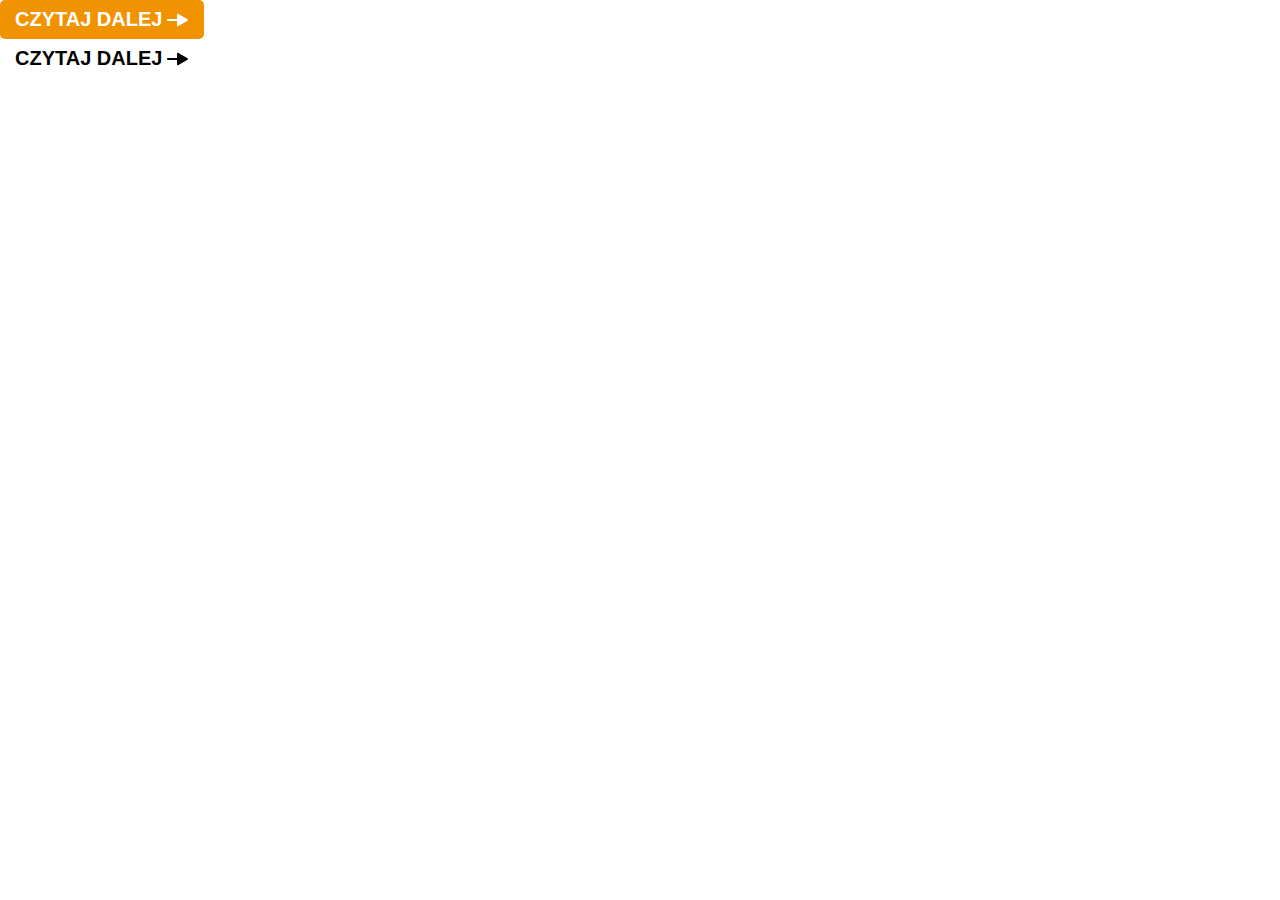
<file: styles/elements/buttons.html>
<!DOCTYPE html>
<html lang="en">
<head>
    <meta charset="UTF-8">
    <meta http-equiv="X-UA-Compatible" content="IE=edge">
    <meta name="viewport" content="width=device-width, initial-scale=1.0">
    <title>Buttons</title>

    <!-- font -->
    <link rel="stylesheet" href="../style.css">

</head>
<body>
    
    <a href="#" class="btn-primary">
        <span class="button-value">
            czytaj dalej
        </span>
        <svg width="22" height="14" viewBox="0 0 22 14" fill="none" xmlns="http://www.w3.org/2000/svg">
            <path d="M10 1.74104C10 0.969246 10.8372 0.488375 11.5039 0.877258L20.5192 6.13622C21.1807 6.5221 21.1807 7.4779 20.5192 7.86378L11.5039 13.1227C10.8372 13.5116 10 13.0308 10 12.259V1.74104Z" fill="white"/>
            <path d="M0 7C0 6.44772 0.447715 6 1 6H10V8H1C0.447715 8 0 7.55228 0 7Z" fill="white"/>
        </svg>
    </a>

    <a href="#" class="btn-primary white-bg">
        <span class="button-value">
            czytaj dalej
        </span>
        <svg width="22" height="14" viewBox="0 0 22 14" fill="none" xmlns="http://www.w3.org/2000/svg">
            <path d="M10 1.74104C10 0.969246 10.8372 0.488375 11.5039 0.877258L20.5192 6.13622C21.1807 6.5221 21.1807 7.4779 20.5192 7.86378L11.5039 13.1227C10.8372 13.5116 10 13.0308 10 12.259V1.74104Z" fill="white"/>
            <path d="M0 7C0 6.44772 0.447715 6 1 6H10V8H1C0.447715 8 0 7.55228 0 7Z" fill="white"/>
        </svg>
    </a>

</body>
</html>
</file>
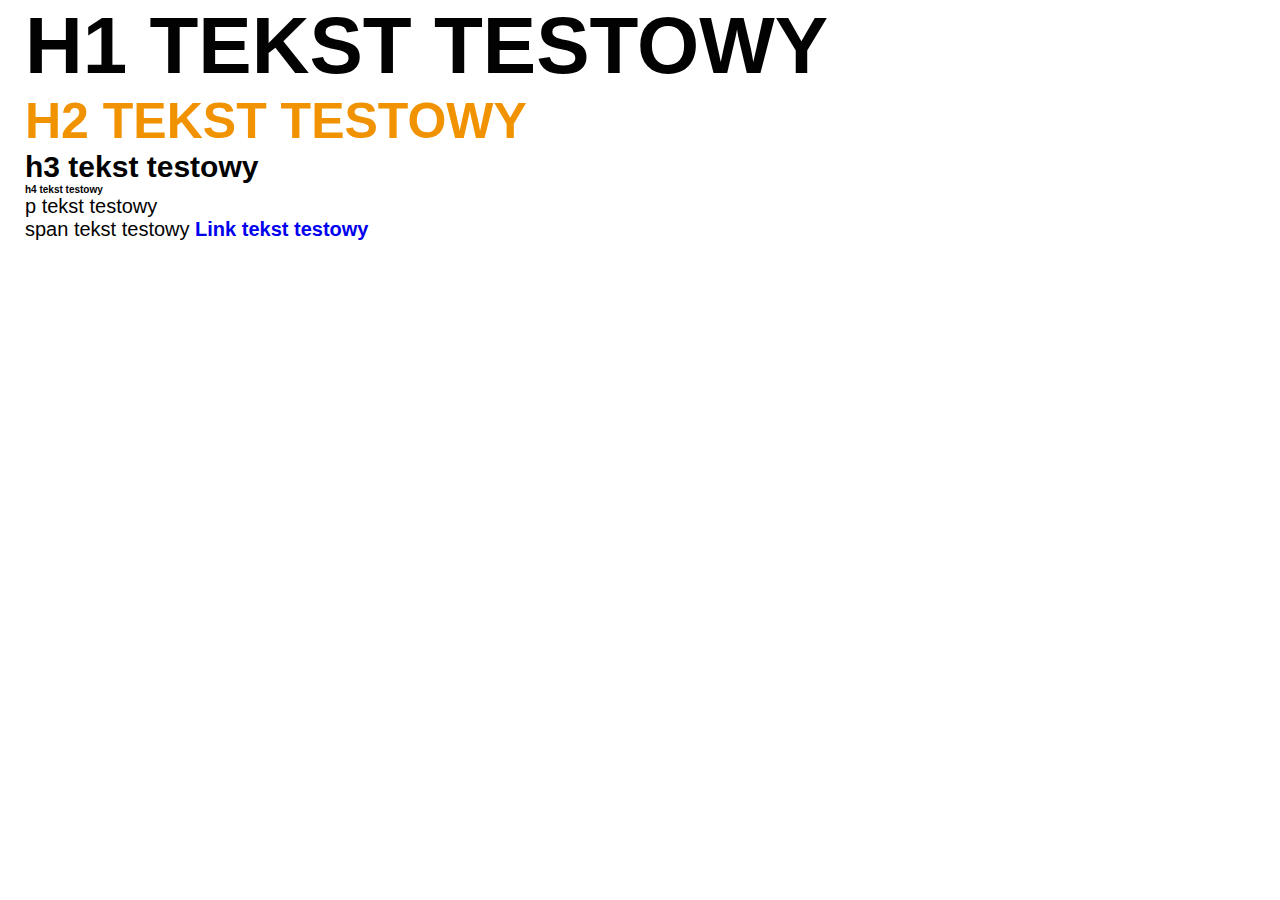
<file: styles/typography/typography.html>
<!DOCTYPE html>
<html lang="en">
<head>
    <meta charset="UTF-8">
    <meta http-equiv="X-UA-Compatible" content="IE=edge">
    <meta name="viewport" content="width=device-width, initial-scale=1.0">
    <title>Typography</title>

    <!-- font -->
    <link href="https://fonts.googleapis.com/css2?family=Anton&family=Spartan:wght@400;600&display=swap" rel="stylesheet">

    <link rel="stylesheet" href="../style.css">
</head>
<body>
    <div class="container">
        <h1>
            h1 tekst testowy
        </h1>
        <h2>
           h2 tekst testowy
        </h2>
        <h3>
            h3 tekst testowy
        </h3>
        <h4>
            h4 tekst testowy
        </h4>
        <p>
            p tekst testowy
        </p>
        <span>
            span tekst testowy
        </span>
        <a href="#">
            Link tekst testowy
        </a>
    </div>
</body>
</html>
</file>
<file: styles/style.css>
.container {
  max-width: 1440px;
  margin: 0 auto;
  padding: 0 25px;
  position: relative;
}

@media (max-width: 700px) {
  .container {
    padding: 0 15px;
  }
}

html {
  font-size: 10px;
}

body {
  font-family: "Montserrat", sans-serif;
}

h1 {
  font-size: 8rem;
  font-weight: 700;
  text-transform: uppercase;
}

@media (max-width: 700px) {
  h1 {
    font-size: 4rem;
  }
}

h2 {
  font-size: 5rem;
  font-weight: 700;
  text-transform: uppercase;
  color: #F19200;
}

@media (max-width: 700px) {
  h2 {
    font-size: 3rem;
  }
}

h3 {
  font-size: 3rem;
  font-weight: 700;
}

@media (max-width: 700px) {
  h3 {
    font-size: 2rem;
  }
}

h5 {
  font-size: 8rem;
  font-weight: 700;
  text-transform: uppercase;
  line-height: 8rem;
}

@media (max-width: 700px) {
  h5 {
    font-size: 4rem;
    line-height: 4rem;
  }
}

span, p {
  font-size: 2rem;
}

@media (max-width: 700px) {
  span, p {
    font-size: 1.6rem;
  }
}

a {
  text-decoration: none;
  font-size: 2rem;
  font-weight: 700;
}

@media (max-width: 700px) {
  a {
    font-size: 1.6rem;
  }
}

button {
  font-size: 2rem;
  font-weight: 700;
  font-family: "Montserrat", sans-serif;
}

@media (max-width: 700px) {
  button {
    font-size: 1.6rem;
  }
}

body, html {
  width: 100%;
  min-height: 100vh;
  margin: 0;
  padding: 0;
  -webkit-box-sizing: border-box;
          box-sizing: border-box;
  position: relative;
  scroll-behavior: smooth;
  color: #020202;
}

*,
::after,
::before {
  margin: 0;
  padding: 0;
  -webkit-box-sizing: border-box;
          box-sizing: border-box;
}

body::-webkit-scrollbar {
  width: 15px;
  background: #5E3A03;
}

body::-webkit-scrollbar-thumb {
  background: #F19200;
}

.btn-primary {
  width: -webkit-fit-content;
  width: -moz-fit-content;
  width: fit-content;
  padding: 8px 15px;
  background-color: #F19200;
  color: #fff;
  display: -webkit-box;
  display: -ms-flexbox;
  display: flex;
  -webkit-box-align: center;
      -ms-flex-align: center;
          align-items: center;
  border-radius: 5px;
}

.btn-primary span {
  margin: 0 5px 0 0;
  text-transform: uppercase;
}

.btn-primary svg {
  -webkit-transition: .2s;
  transition: .2s;
}

.btn-primary:hover svg {
  -webkit-transform: translateX(4px);
          transform: translateX(4px);
}

.btn-primary.white-bg {
  background-color: #fff;
  color: #020202;
}

.btn-primary.white-bg svg path {
  fill: #020202;
}

.navigation {
  width: 100%;
  position: fixed;
  z-index: 10000;
  top: 0;
  -webkit-box-shadow: 0px 10px 20px 0px rgba(0, 0, 0, 0.5);
  box-shadow: 0px 10px 20px 0px rgba(0, 0, 0, 0.5);
}

.navigation .nav-bar-menu {
  background-color: #fff;
  padding: 14px 0;
}

.navigation .navigation-content {
  display: -webkit-box;
  display: -ms-flexbox;
  display: flex;
  -webkit-box-pack: justify;
      -ms-flex-pack: justify;
          justify-content: space-between;
  -webkit-box-align: center;
      -ms-flex-align: center;
          align-items: center;
  width: 100%;
}

.navigation .navigation-content__logo--logo {
  width: 390px;
}

.navigation .navigation-content__nav-buttons {
  display: -webkit-box;
  display: -ms-flexbox;
  display: flex;
  -webkit-box-align: center;
      -ms-flex-align: center;
          align-items: center;
}

.navigation .navigation-content__nav-buttons--call-button {
  background-color: #328B13;
  padding: 8px 15px;
  color: #fff;
  border-radius: 5px;
  margin-right: 4rem;
}

.navigation .navigation-content__nav-buttons--call-button i {
  font-size: 19px;
  margin-right: 10px;
}

.navigation .navigation-content__nav-buttons--menu-button {
  border: none;
  background-color: transparent;
  display: -webkit-box;
  display: -ms-flexbox;
  display: flex;
  -webkit-box-align: center;
      -ms-flex-align: center;
          align-items: center;
  cursor: pointer;
  min-width: 150px;
  -webkit-box-pack: end;
      -ms-flex-pack: end;
          justify-content: flex-end;
}

.navigation .navigation-content__nav-buttons--menu-button span {
  margin-right: 15px;
  letter-spacing: 4px;
  -webkit-transition: .2s;
  transition: .2s;
}

.navigation .navigation-content__nav-buttons--menu-button .is--hidden {
  display: none;
}

.navigation .navigation-content__nav-buttons--menu-button .decoration-opener {
  width: 49px;
  height: 49px;
  border: 1px solid #020202;
  border-radius: 50%;
  display: -webkit-box;
  display: -ms-flexbox;
  display: flex;
  -webkit-box-align: center;
      -ms-flex-align: center;
          align-items: center;
  -webkit-box-pack: center;
      -ms-flex-pack: center;
          justify-content: center;
  position: relative;
  -webkit-transition: .2s;
  transition: .2s;
}

.navigation .navigation-content__nav-buttons--menu-button .decoration-opener--line {
  width: 27px;
  height: 1px;
  background-color: #020202;
  position: absolute;
}

.navigation .navigation-content__nav-buttons--menu-button .decoration-opener--line:first-child {
  -webkit-transform: rotate(90deg);
          transform: rotate(90deg);
}

.navigation .navigation-content__nav-buttons--menu-button:hover span {
  letter-spacing: 0px;
}

.navigation .navigation-content__nav-buttons .hamburger--active .decoration-opener {
  -webkit-transform: rotate(45deg);
          transform: rotate(45deg);
}

.navigation-link-list {
  z-index: -1;
  position: absolute;
  top: -100vh;
  width: 100%;
  height: 100vh;
  background-color: rgba(2, 2, 2, 0.8);
  display: -webkit-box;
  display: -ms-flexbox;
  display: flex;
  -webkit-transition: .2s;
  transition: .2s;
}

.navigation-link-list__images-container {
  width: 40%;
  height: 100vh;
  background-color: #fff;
  position: relative;
}

.navigation-link-list__images-container--item {
  background-position: center;
  background-repeat: no-repeat;
  background-size: cover;
  width: 100%;
  height: 100%;
  position: absolute;
  left: 0;
  top: 0;
  opacity: 0;
  -webkit-transition: .2s;
  transition: .2s;
}

.navigation-link-list__images-container .img--active {
  opacity: 1;
}

.navigation-link-list__nav-list {
  height: 100vh;
  display: -webkit-box;
  display: -ms-flexbox;
  display: flex;
  -webkit-box-align: center;
      -ms-flex-align: center;
          align-items: center;
  margin-left: 40px;
}

.navigation-link-list__nav-list ul {
  list-style: none;
}

.navigation-link-list__nav-list ul li {
  margin-bottom: 15px;
}

.navigation-link-list__nav-list ul li a {
  color: #fff;
  display: -webkit-box;
  display: -ms-flexbox;
  display: flex;
  -webkit-box-align: center;
      -ms-flex-align: center;
          align-items: center;
  width: -webkit-fit-content;
  width: -moz-fit-content;
  width: fit-content;
  -webkit-transition: .2s;
  transition: .2s;
  position: relative;
  padding: 5px 0;
}

.navigation-link-list__nav-list ul li a .dots {
  display: -webkit-box;
  display: -ms-flexbox;
  display: flex;
  -webkit-box-align: center;
      -ms-flex-align: center;
          align-items: center;
  margin-right: 15px;
  overflow: hidden;
  position: absolute;
  left: -40px;
}

.navigation-link-list__nav-list ul li a .dots .dot {
  width: 8px;
  height: 8px;
  border-radius: 50%;
  background-color: #F19200;
  margin-right: 5px;
  -webkit-transform: translateX(-50px);
          transform: translateX(-50px);
  -webkit-transition: .2s;
  transition: .2s;
}

.navigation-link-list__nav-list ul li a .dots .dot:nth-child(3) {
  -webkit-transition-delay: .2s;
          transition-delay: .2s;
}

.navigation-link-list__nav-list ul li a .dots .dot:nth-child(2) {
  -webkit-transition-delay: 0.1s;
          transition-delay: 0.1s;
}

.navigation-link-list__nav-list ul li a .dots .dot:nth-child(1) {
  -webkit-transition-delay: 0s;
          transition-delay: 0s;
}

.navigation-link-list__nav-list ul li a .dots .dot:last-child {
  margin-right: 0px;
}

.navigation-link-list__nav-list ul li a:hover {
  color: #F19200;
  -webkit-transform: translateX(40px);
          transform: translateX(40px);
}

.navigation-link-list__nav-list ul li a:hover .dots .dot {
  -webkit-transform: translateX(0px);
          transform: translateX(0px);
}

.navigation-link-list__nav-list ul li a:hover .dots .dot:nth-child(1) {
  -webkit-transition-delay: .2s;
          transition-delay: .2s;
}

.navigation-link-list__nav-list ul li a:hover .dots .dot:nth-child(2) {
  -webkit-transition-delay: 0.1s;
          transition-delay: 0.1s;
}

.navigation-link-list__nav-list ul li a:hover .dots .dot:nth-child(3) {
  -webkit-transition-delay: 0s;
          transition-delay: 0s;
}

.navigation-link-list__nav-list ul li a span {
  text-transform: uppercase;
  -webkit-transition: .2s;
  transition: .2s;
}

.navigation-link-list__nav-list ul li:last-child {
  margin-bottom: 0;
}

.navigation .nav--active {
  top: 0;
}

@media (max-width: 824px) {
  .navigation .navigation-content__nav-buttons--call-button {
    display: none;
  }
}

@media (max-width: 700px) {
  .navigation .nav-bar-menu {
    padding: 10px 0;
  }
  .navigation .navigation-content__logo--logo {
    width: 240px;
  }
  .navigation .navigation-content__nav-buttons--menu-button span {
    font-size: 2rem;
  }
  .navigation-link-list__images-container {
    display: none;
  }
}

@media (max-width: 400px) {
  .navigation .navigation-content__logo--logo {
    width: 160px;
  }
  .navigation .navigation-content__nav-buttons--menu-button span {
    font-size: 2rem;
  }
}

.dashboard-main {
  width: 100%;
  height: 100vh;
  min-height: 600px;
}

.dashboard-main .swiper-container {
  height: 100%;
  width: 100%;
  overflow: hidden;
  position: relative;
}

.dashboard-main .swiper-container .swiper-slide {
  overflow: hidden;
  width: 100%;
}

.dashboard-main .swiper-container .swiper-slide .container {
  height: 100%;
}

.dashboard-main .swiper-container .swiper-slide__content {
  position: relative;
  width: 100%;
  height: 100%;
  display: -webkit-box;
  display: -ms-flexbox;
  display: flex;
  -webkit-box-pack: center;
      -ms-flex-pack: center;
          justify-content: center;
  -webkit-box-orient: vertical;
  -webkit-box-direction: normal;
      -ms-flex-direction: column;
          flex-direction: column;
  z-index: 10;
  color: #fff;
  padding-left: 60px;
}

.dashboard-main .swiper-container .swiper-slide__content--heading {
  overflow: hidden;
}

.dashboard-main .swiper-container .swiper-slide__content--heading h1 {
  -webkit-transform: translateY(100%);
          transform: translateY(100%);
}

.dashboard-main .swiper-container .swiper-slide__content--subtext {
  margin-top: 40px;
  max-width: 600px;
  overflow: hidden;
}

.dashboard-main .swiper-container .swiper-slide__content--button {
  margin-top: 70px;
  overflow: hidden;
}

.dashboard-main .swiper-container .swiper-slide__content .slide-animate a {
  -webkit-transform: translateY(102%);
          transform: translateY(102%);
}

.dashboard-main .swiper-container .swiper-slide__content .slide-animate p {
  -webkit-transform: translateY(100%);
          transform: translateY(100%);
}

.dashboard-main .swiper-container .swiper-slide .slide-inner {
  position: absolute;
  width: 100%;
  height: 100%;
  left: 0;
  top: 0;
  background-size: cover;
  background-position: center;
}

.dashboard-main .swiper-container .swiper-slide .slide-inner::before {
  content: '';
  background-color: rgba(0, 0, 0, 0.5);
  position: absolute;
  width: 100%;
  height: 100%;
}

.dashboard-main .swiper-container .nav-container {
  width: 200px;
  left: 50%;
  bottom: 10%;
  -webkit-transform: translateX(-50%);
          transform: translateX(-50%);
  position: absolute;
  z-index: 10;
  opacity: 0;
}

.dashboard-main .swiper-container .nav-container .swiper-button-white {
  width: 40px;
  height: 40px;
  display: -webkit-box;
  display: -ms-flexbox;
  display: flex;
  -webkit-box-align: center;
      -ms-flex-align: center;
          align-items: center;
  -webkit-box-pack: center;
      -ms-flex-pack: center;
          justify-content: center;
  background-color: #F19200;
  border-radius: 50%;
  -webkit-transition: .2s;
  transition: .2s;
}

.dashboard-main .swiper-container .nav-container .swiper-button-white::after {
  display: none;
}

.dashboard-main .swiper-container .nav-container .swiper-button-white i {
  color: #fff;
  font-size: 20px;
}

.dashboard-main .swiper-container .nav-container .swiper-button-white:hover {
  background-color: #5E3A03;
}

@media (max-width: 1024px) {
  .dashboard-main .swiper-container .swiper-slide__content {
    padding-left: 0;
  }
}

.information-list {
  margin: 100px 0;
}

.information-list .information-list-content {
  display: -webkit-box;
  display: -ms-flexbox;
  display: flex;
}

.information-list .information-list-content__image-container {
  width: 100%;
  max-width: 660px;
  position: relative;
  -webkit-box-flex: 1;
      -ms-flex: 1;
          flex: 1;
  display: -webkit-box;
  display: -ms-flexbox;
  display: flex;
  -webkit-box-align: end;
      -ms-flex-align: end;
          align-items: flex-end;
}

.information-list .information-list-content__image-container--img {
  width: 100%;
  height: 100%;
  position: absolute;
  background-image: url("../../assets/imgs/home-imgs/info-1.jpg");
  background-position: center;
  background-repeat: no-repeat;
  background-size: cover;
}

.information-list .information-list-content__image-container--button {
  position: relative;
  background-color: #F19200;
  width: 490px;
  height: 360px;
  display: -webkit-box;
  display: -ms-flexbox;
  display: flex;
  -webkit-box-orient: vertical;
  -webkit-box-direction: normal;
      -ms-flex-direction: column;
          flex-direction: column;
  -webkit-box-pack: end;
      -ms-flex-pack: end;
          justify-content: flex-end;
  padding: 30px;
  -webkit-clip-path: polygon(0 0, 0% 100%, 100% 100%);
          clip-path: polygon(0 0, 0% 100%, 100% 100%);
}

.information-list .information-list-content__image-container--button span {
  font-weight: 700;
  color: #fff;
}

.information-list .information-list-content__image-container--button a {
  margin-top: 25px;
}

.information-list .information-list-content__image-container--button a span {
  color: #020202;
}

.information-list .information-list-content__list-container {
  padding: 50px 0 50px 50px;
}

.information-list .information-list-content__list-container h2 {
  margin-bottom: 60px;
}

.information-list .information-list-content__list-container ul {
  list-style: none;
}

.information-list .information-list-content__list-container ul li {
  margin-bottom: 30px;
  display: -webkit-box;
  display: -ms-flexbox;
  display: flex;
}

.information-list .information-list-content__list-container ul li .bullet {
  margin-right: 20px;
  width: 30px;
  height: 30px;
  min-width: 30px;
  background-color: #F19200;
  display: -webkit-box;
  display: -ms-flexbox;
  display: flex;
  -webkit-box-align: center;
      -ms-flex-align: center;
          align-items: center;
  -webkit-box-pack: center;
      -ms-flex-pack: center;
          justify-content: center;
  border-radius: 50%;
}

.information-list .information-list-content__list-container ul li .bullet i {
  font-size: 15px;
  color: white;
}

.information-list .information-list-content__list-container ul li span {
  font-weight: 700;
  margin-top: 3px;
  width: 100%;
  max-width: 400px;
}

.information-list .information-list-content__list-container ul li:last-child {
  margin-bottom: 0;
}

@media (max-width: 1024px) {
  .information-list .information-list-content__image-container--button {
    width: 400px;
  }
  .information-list .information-list-content__list-container {
    padding: 50px 0 50px 25px;
  }
}

@media (max-width: 824px) {
  .information-list .information-list-content {
    -webkit-box-orient: vertical;
    -webkit-box-direction: reverse;
        -ms-flex-direction: column-reverse;
            flex-direction: column-reverse;
  }
  .information-list .information-list-content__image-container {
    min-height: 400px;
    max-width: 100%;
  }
  .information-list .information-list-content__list-container {
    padding: 0;
    margin-bottom: 50px;
  }
}

@media (max-width: 700px) {
  .information-list .information-list-content__image-container--button {
    -webkit-clip-path: polygon(0 0, 100% 0, 100% 100%, 0% 100%);
            clip-path: polygon(0 0, 100% 0, 100% 100%, 0% 100%);
    height: auto;
    width: 100%;
  }
}

.information-about {
  background-color: #222222;
  width: 100%;
}

.information-about .information-about-content {
  display: -webkit-box;
  display: -ms-flexbox;
  display: flex;
  width: 100%;
}

.information-about .information-about-content__orange-box {
  width: 50%;
  position: relative;
}

.information-about .information-about-content__orange-box--content {
  position: relative;
  z-index: 1;
  background-color: #F19200;
  color: #fff;
  max-width: 480px;
  padding: 40px 30px;
}

.information-about .information-about-content__orange-box--content p {
  margin-bottom: 40px;
}

.information-about .information-about-content__orange-box--content p:last-child {
  margin-bottom: 0;
}

.information-about .information-about-content__orange-box--content h2 {
  color: #fff;
  margin-bottom: 40px;
}

.information-about .information-about-content__orange-box--bg-img {
  width: 100%;
  height: 100%;
  position: absolute;
  left: 0;
  top: 0;
  background-image: url("../../assets/imgs/home-imgs/info-2.jpg");
  background-position: center;
  background-size: cover;
  background-repeat: no-repeat;
}

.information-about .information-about-content__white-box {
  width: 50%;
  display: -webkit-box;
  display: -ms-flexbox;
  display: flex;
  -webkit-box-orient: vertical;
  -webkit-box-direction: normal;
      -ms-flex-direction: column;
          flex-direction: column;
}

.information-about .information-about-content__white-box--images {
  display: -webkit-box;
  display: -ms-flexbox;
  display: flex;
  -webkit-box-orient: vertical;
  -webkit-box-direction: normal;
      -ms-flex-direction: column;
          flex-direction: column;
  width: 100%;
  height: 100%;
}

.information-about .information-about-content__white-box--images .box-img {
  width: 100%;
  height: 300px;
  background-image: url("../../assets/imgs/home-imgs/info-3.jpg");
  background-position: center;
  background-size: cover;
  background-repeat: no-repeat;
}

.information-about .information-about-content__white-box--images .box-img:nth-child(2) {
  background-image: url("../../assets/imgs/home-imgs/info-4.jpg");
}

.information-about .information-about-content__white-box--content {
  height: 100%;
  padding: 40px 30px;
  background-color: #fff;
}

.information-about .information-about-content__white-box--content h2 {
  margin-bottom: 40px;
}

.information-about .information-about-content__white-box--content ul {
  margin: 10px 0 0 30px;
  list-style: none;
}

.information-about .information-about-content__white-box--content ul li {
  position: relative;
  display: -webkit-box;
  display: -ms-flexbox;
  display: flex;
  -ms-flex-line-pack: center;
      align-content: center;
}

.information-about .information-about-content__white-box--content ul li::before {
  position: absolute;
  left: -15px;
  content: '';
  width: 7px;
  height: 7px;
  background-color: #020202;
  border-radius: 50%;
  top: 50%;
  -webkit-transform: translateY(-50%);
          transform: translateY(-50%);
}

.information-about .information-about-content__white-box--content ul li span {
  font-weight: 700;
}

@media (max-width: 824px) {
  .information-about {
    background-color: #fff;
  }
  .information-about .information-about-content {
    -webkit-box-orient: vertical;
    -webkit-box-direction: normal;
        -ms-flex-direction: column;
            flex-direction: column;
  }
  .information-about .information-about-content__orange-box {
    width: 100%;
  }
  .information-about .information-about-content__orange-box--content {
    max-width: 100%;
  }
  .information-about .information-about-content__orange-box--bg-img {
    position: relative;
    height: 340px;
  }
  .information-about .information-about-content__white-box {
    width: 100%;
    -webkit-box-orient: vertical;
    -webkit-box-direction: reverse;
        -ms-flex-direction: column-reverse;
            flex-direction: column-reverse;
  }
}

@media (max-width: 400px) {
  .information-about .information-about-content__white-box--content {
    padding: 20px 15px;
  }
  .information-about .information-about-content__white-box--images .box-img {
    height: 200px;
  }
  .information-about .information-about-content__orange-box--content {
    padding: 20px 15px;
  }
}

.offert-slider {
  margin: 50px 0;
}

.offert-slider .offert-slider-content .swiper {
  padding: 50px 40px;
}

.offert-slider .offert-slider-content .swiper .swiper-wrapper .swiper-slide {
  height: 100%;
  background-color: #fff;
  -webkit-box-shadow: 0px 9px 30px 0px rgba(0, 0, 0, 0.5);
  box-shadow: 0px 9px 30px 0px rgba(0, 0, 0, 0.5);
}

.offert-slider .offert-slider-content .swiper .swiper-wrapper .swiper-slide--image {
  width: 100%;
  height: 300px;
  background-position: center;
  background-repeat: no-repeat;
  background-size: cover;
}

.offert-slider .offert-slider-content .swiper .swiper-wrapper .swiper-slide--content {
  padding: 20px;
}

.offert-slider .offert-slider-content .swiper .swiper-wrapper .swiper-slide--content span {
  font-size: 2rem;
  font-weight: 700;
  margin-bottom: 2rem;
  display: block;
  text-transform: uppercase;
}

.offert-slider .offert-slider-content .swiper .swiper-wrapper .swiper-slide--content p {
  margin-bottom: 4rem;
}

.offert-slider .offert-slider-content .swiper .swiper-wrapper .swiper-slide--content a span {
  margin: 0 5px 0 0;
}

.offert-slider .offert-slider-content .swiper .swiper-wrapper .swiper-slide #monitoring {
  background-image: url("../../assets/imgs/items-dashboards/item-4.jpg");
}

.offert-slider .offert-slider-content .swiper .swiper-wrapper .swiper-slide #auto-gate {
  background-image: url("../../assets/imgs/items-dashboards/item-2.jpg");
}

.offert-slider .offert-slider-content .swiper .swiper-wrapper .swiper-slide #electric-instalations {
  background-image: url("../../assets/imgs/items-dashboards/item-7.jpg");
}

.offert-slider .offert-slider-content .swiper .swiper-wrapper .swiper-slide #lan-wifi {
  background-image: url("../../assets/imgs/items-dashboards/item-3.jpg");
}

.offert-slider .offert-slider-content .swiper .swiper-wrapper .swiper-slide #optical-fiber {
  background-image: url("../../assets/imgs/items-dashboards/item-5.jpg");
}

.offert-slider .offert-slider-content .swiper .swiper-wrapper .swiper-slide #satelits {
  background-image: url("../../assets/imgs/items-dashboards/item-6.jpg");
}

@media (max-width: 824px) {
  .offert-slider {
    margin: 30px 0;
  }
  .offert-slider .offert-slider-content .swiper {
    padding: 30px 15px;
  }
}

.contact-main {
  background-color: #222222;
  color: #fff;
}

.contact-main .contact-main-content {
  display: -webkit-box;
  display: -ms-flexbox;
  display: flex;
  width: 100%;
}

.contact-main .contact-main-content__image-contact {
  width: 50%;
  -webkit-box-flex: 1;
      -ms-flex: 1;
          flex: 1;
  position: relative;
}

.contact-main .contact-main-content__image-contact--img {
  width: 100%;
  height: 100%;
  background-position: center;
  background-repeat: no-repeat;
  background-size: cover;
  background-image: url("../../assets/imgs/items-dashboards/item-8.jpg");
}

.contact-main .contact-main-content__content {
  width: 50%;
  padding: 70px 0 70px 25px;
  text-align: right;
}

.contact-main .contact-main-content__content h2 {
  margin-bottom: 40px;
}

.contact-main .contact-main-content__content p {
  margin-bottom: 50px;
}

.contact-main .contact-main-content__content--links {
  display: -webkit-box;
  display: -ms-flexbox;
  display: flex;
  -webkit-box-orient: vertical;
  -webkit-box-direction: normal;
      -ms-flex-direction: column;
          flex-direction: column;
  -webkit-box-align: end;
      -ms-flex-align: end;
          align-items: flex-end;
}

.contact-main .contact-main-content__content--links a {
  color: #fff;
  margin-bottom: 20px;
  position: relative;
  width: -webkit-fit-content;
  width: -moz-fit-content;
  width: fit-content;
  overflow: hidden;
}

.contact-main .contact-main-content__content--links a::before {
  width: 0%;
  height: 100%;
  content: '';
  background-color: #F19200;
  position: absolute;
  -webkit-transform-origin: left right;
          transform-origin: left right;
  top: 0;
  -webkit-transition: .2s;
  transition: .2s;
}

.contact-main .contact-main-content__content--links a span {
  position: relative;
}

.contact-main .contact-main-content__content--links a:hover::before {
  right: 0;
  width: 100%;
}

.contact-main .contact-main-content__content--links a:last-child {
  margin-bottom: 0;
}

@media (max-width: 1024px) {
  .contact-main .contact-main-content {
    -webkit-box-orient: vertical;
    -webkit-box-direction: normal;
        -ms-flex-direction: column;
            flex-direction: column;
  }
  .contact-main .contact-main-content__image-contact {
    width: 100%;
  }
  .contact-main .contact-main-content__image-contact--img {
    height: 250px;
  }
  .contact-main .contact-main-content__content {
    width: 100%;
    padding: 50px 0 50px 0;
    text-align: left;
  }
  .contact-main .contact-main-content__content h2 {
    margin-bottom: 30px;
  }
  .contact-main .contact-main-content__content p {
    margin-bottom: 30px;
  }
  .contact-main .contact-main-content__content--links {
    -webkit-box-align: start;
        -ms-flex-align: start;
            align-items: flex-start;
  }
}

.footer {
  background-color: #F9F3F3;
}

.footer-content__floor-logo {
  width: 100%;
  display: -webkit-box;
  display: -ms-flexbox;
  display: flex;
  -webkit-box-pack: center;
      -ms-flex-pack: center;
          justify-content: center;
  padding-top: 30px;
}

.footer-content__floor-logo--logo img {
  width: 390px;
}

.footer-content__floor-content {
  margin: 50px 0 30px 0;
  display: -webkit-box;
  display: -ms-flexbox;
  display: flex;
  width: 100%;
}

.footer-content__floor-content .flex-items {
  display: -webkit-box;
  display: -ms-flexbox;
  display: flex;
}

.footer-content__floor-content--nav {
  position: relative;
  padding-right: 50px;
}

.footer-content__floor-content--nav::before {
  content: '';
  width: 2px;
  height: 50%;
  background-color: #C1C1C1;
  position: absolute;
  right: 0;
  top: 25%;
  -webkit-transform: translateX(-50%);
          transform: translateX(-50%);
}

.footer-content__floor-content--nav ul {
  list-style: none;
}

.footer-content__floor-content--nav ul li {
  margin-bottom: 10px;
}

.footer-content__floor-content--nav ul li a {
  color: #020202;
  display: -webkit-box;
  display: -ms-flexbox;
  display: flex;
  -webkit-box-align: center;
      -ms-flex-align: center;
          align-items: center;
  width: -webkit-fit-content;
  width: -moz-fit-content;
  width: fit-content;
  -webkit-transition: .2s;
  transition: .2s;
  position: relative;
  padding: 5px 0;
}

.footer-content__floor-content--nav ul li a .dots {
  display: -webkit-box;
  display: -ms-flexbox;
  display: flex;
  -webkit-box-align: center;
      -ms-flex-align: center;
          align-items: center;
  margin-right: 15px;
  overflow: hidden;
  position: absolute;
  left: -40px;
}

.footer-content__floor-content--nav ul li a .dots .dot {
  width: 8px;
  height: 8px;
  border-radius: 50%;
  background-color: #F19200;
  margin-right: 5px;
  -webkit-transform: translateX(-50px);
          transform: translateX(-50px);
  -webkit-transition: .2s;
  transition: .2s;
}

.footer-content__floor-content--nav ul li a .dots .dot:nth-child(3) {
  -webkit-transition-delay: .2s;
          transition-delay: .2s;
}

.footer-content__floor-content--nav ul li a .dots .dot:nth-child(2) {
  -webkit-transition-delay: 0.1s;
          transition-delay: 0.1s;
}

.footer-content__floor-content--nav ul li a .dots .dot:nth-child(1) {
  -webkit-transition-delay: 0s;
          transition-delay: 0s;
}

.footer-content__floor-content--nav ul li a .dots .dot:last-child {
  margin-right: 0px;
}

.footer-content__floor-content--nav ul li a:hover {
  color: #F19200;
  -webkit-transform: translateX(40px);
          transform: translateX(40px);
}

.footer-content__floor-content--nav ul li a:hover .dots .dot {
  -webkit-transform: translateX(0px);
          transform: translateX(0px);
}

.footer-content__floor-content--nav ul li a:hover .dots .dot:nth-child(1) {
  -webkit-transition-delay: .2s;
          transition-delay: .2s;
}

.footer-content__floor-content--nav ul li a:hover .dots .dot:nth-child(2) {
  -webkit-transition-delay: 0.1s;
          transition-delay: 0.1s;
}

.footer-content__floor-content--nav ul li a:hover .dots .dot:nth-child(3) {
  -webkit-transition-delay: 0s;
          transition-delay: 0s;
}

.footer-content__floor-content--nav ul li a span {
  text-transform: uppercase;
  -webkit-transition: .2s;
  transition: .2s;
}

.footer-content__floor-content--nav ul li:last-child {
  margin-bottom: 0;
}

.footer-content__floor-content--contact {
  padding: 0 20px 0 50px;
}

.footer-content__floor-content--contact ul {
  list-style: none;
}

.footer-content__floor-content--contact ul li {
  margin-bottom: 15px;
}

.footer-content__floor-content--contact ul li span {
  font-size: 2rem;
  font-weight: 700;
  text-transform: uppercase;
  color: #020202;
  -webkit-transition: .2s;
  transition: .2s;
}

.footer-content__floor-content--contact ul li a {
  -webkit-transition: .2s;
  transition: .2s;
}

.footer-content__floor-content--contact ul li a:hover span {
  color: #F19200;
}

.footer-content__floor-content--contact ul li:first-child span {
  color: #F19200;
}

.footer-content__floor-content--contact .social {
  margin-top: 40px;
}

.footer-content__floor-content--contact .social ul {
  display: -webkit-box;
  display: -ms-flexbox;
  display: flex;
}

.footer-content__floor-content--contact .social ul li:first-child {
  margin-right: 20px;
}

.footer-content__floor-content--contact .social ul li a {
  width: 40px;
  height: 40px;
  display: block;
  position: relative;
  background-color: #F19200;
  border-radius: 50%;
}

.footer-content__floor-content--contact .social ul li a i {
  position: absolute;
  color: #fff;
  font-size: 18px;
  left: 50%;
  top: 50%;
  -webkit-transform: translate(-50%, -50%);
          transform: translate(-50%, -50%);
}

.footer-content__floor-content--map {
  margin-left: auto;
  width: 100%;
  max-width: 500px;
}

.footer-content__floor-content--map .map {
  width: 100%;
  height: 100%;
}

.footer-policy {
  background-color: #313131;
  padding: 30px 0;
  color: #fff;
}

.footer-policy span a {
  color: #F19200;
  position: relative;
}

.footer-policy span a::before {
  -webkit-transition: .2s;
  transition: .2s;
  content: '';
  width: 100%;
  height: 0%;
  left: 0;
  -webkit-transform-origin: bottom top;
          transform-origin: bottom top;
  background-color: #F19200;
  position: absolute;
}

.footer-policy span a:hover::before {
  bottom: 0;
  height: 100%;
}

.footer-policy span a:hover span {
  color: #fff;
}

.footer-policy span a span {
  -webkit-transition: .2s;
  transition: .2s;
  position: relative;
}

@media (max-width: 1024px) {
  .footer-content__floor-content {
    -webkit-box-orient: vertical;
    -webkit-box-direction: normal;
        -ms-flex-direction: column;
            flex-direction: column;
  }
  .footer-content__floor-content--map {
    margin-top: 30px;
    width: 100%;
    height: 300px;
    max-width: 100%;
  }
}

@media (max-width: 700px) {
  .footer-content__floor-logo--logo img {
    width: 240px;
  }
  .footer-content__floor-content {
    margin: 30px 0;
  }
  .footer-content__floor-content .flex-items {
    -webkit-box-orient: vertical;
    -webkit-box-direction: normal;
        -ms-flex-direction: column;
            flex-direction: column;
  }
  .footer-content__floor-content--nav {
    padding-right: 0px;
  }
  .footer-content__floor-content--nav::before {
    display: none;
  }
  .footer-content__floor-content--contact {
    padding: 40px 0 30px 0;
  }
  .footer-content__floor-content--contact ul li span {
    font-size: 1.6rem;
  }
  .footer-content__floor-content--contact .social ul li {
    margin-bottom: 0;
  }
  .footer-policy {
    text-align: center;
  }
}

.offert-dashboard {
  width: 100%;
  position: relative;
  min-height: 800px;
  display: -webkit-box;
  display: -ms-flexbox;
  display: flex;
  -webkit-box-pack: center;
      -ms-flex-pack: center;
          justify-content: center;
  -webkit-box-align: center;
      -ms-flex-align: center;
          align-items: center;
}

.offert-dashboard-content {
  width: 100%;
  height: 100%;
  position: relative;
  z-index: 1;
  display: -webkit-box;
  display: -ms-flexbox;
  display: flex;
  -webkit-box-orient: vertical;
  -webkit-box-direction: normal;
      -ms-flex-direction: column;
          flex-direction: column;
  -webkit-box-pack: center;
      -ms-flex-pack: center;
          justify-content: center;
  -webkit-box-align: center;
      -ms-flex-align: center;
          align-items: center;
  color: #fff;
}

.offert-dashboard-content__line {
  width: 120px;
  height: 7px;
  background-color: #fff;
  margin: 30px 0 50px 0;
}

.offert-dashboard-content__subheading {
  max-width: 600px;
  text-align: center;
}

.offert-dashboard-content__subheading span {
  font-size: 3rem;
}

.offert-dashboard__bg-img {
  background-position: center;
  background-repeat: no-repeat;
  background-size: cover;
  width: 100%;
  height: 100%;
  position: absolute;
  left: 0;
  top: 0;
}

.offert-dashboard__bg-img::before {
  content: '';
  background-color: rgba(0, 0, 0, 0.5);
  position: absolute;
  width: 100%;
  height: 100%;
}

#monitoring .offert-dashboard__bg-img {
  background-image: url("../../assets/imgs/items-dashboards/item-4.jpg");
}

#auto-gate .offert-dashboard__bg-img {
  background-image: url("../../assets/imgs/items-dashboards/item-2.jpg");
}

#electric-instalations .offert-dashboard__bg-img {
  background-image: url("../../assets/imgs/items-dashboards/item-7.jpg");
}

#lan-wifi .offert-dashboard__bg-img {
  background-image: url("../../assets/imgs/items-dashboards/item-3.jpg");
}

#optical-fiber .offert-dashboard__bg-img {
  background-image: url("../../assets/imgs/items-dashboards/item-5.jpg");
}

#satelits .offert-dashboard__bg-img {
  background-image: url("../../assets/imgs/items-dashboards/item-6.jpg");
}

#contact .offert-dashboard__bg-img {
  background-image: url("../../assets/imgs/items-dashboards/item-8.jpg");
}

@media (max-width: 1024px) {
  .offert-dashboard {
    min-height: 700px;
  }
}

@media (max-width: 700px) {
  .offert-dashboard {
    min-height: 500px;
  }
  .offert-dashboard-content__line {
    width: 64px;
    margin: 20px 0;
  }
  .offert-dashboard-content__subheading span {
    font-size: 2rem;
  }
}

.offert-information {
  width: 100%;
  background-color: #F9F3F3;
}

.offert-information-content {
  display: -webkit-box;
  display: -ms-flexbox;
  display: flex;
  -webkit-box-pack: end;
      -ms-flex-pack: end;
          justify-content: flex-end;
  max-width: 1920px;
  margin: 0 auto;
}

.offert-information-content__text {
  max-width: 660px;
  margin-left: 25px;
  padding: 150px 60px 150px 0;
}

.offert-information-content__text--par h2 {
  margin-bottom: 40px;
}

.offert-information-content__text--par h3 {
  margin: 50px 0 30px 0;
  color: #F19200;
}

.offert-information-content__text--par ul {
  list-style: none;
  padding-left: 20px;
  margin-top: 10px;
}

.offert-information-content__text--par ul li {
  position: relative;
  display: -webkit-box;
  display: -ms-flexbox;
  display: flex;
  -webkit-box-align: center;
      -ms-flex-align: center;
          align-items: center;
}

.offert-information-content__text--par ul li::before {
  content: '';
  width: 7px;
  height: 7px;
  background-color: #020202;
  left: -15px;
  position: absolute;
  -webkit-clip-path: polygon(0 0, 0% 100%, 100% 50%);
          clip-path: polygon(0 0, 0% 100%, 100% 50%);
}

.offert-information-content__text--par .contact-section__contact-item {
  margin-bottom: 25px;
}

.offert-information-content__text--par .contact-section__contact-item:last-child {
  margin-bottom: 0;
}

.offert-information-content__text--par .contact-section__contact-item a {
  color: #020202;
  display: -webkit-box;
  display: -ms-flexbox;
  display: flex;
  -webkit-box-align: center;
      -ms-flex-align: center;
          align-items: center;
}

.offert-information-content__text--par .contact-section__contact-item a i {
  margin-right: 25px;
  font-size: 25px;
}

.offert-information-content__text--par .contact-section__contact-item a span {
  font-size: 3rem;
}

.offert-information-content__text--par .contact-section__adress span {
  font-size: 3rem;
  display: block;
}

.offert-information-content__text--par .contact-section__adress span:first-child {
  margin-bottom: 15px;
}

.offert-information-content__img {
  max-width: 1024px;
  width: 100%;
  background-position: center;
  background-repeat: no-repeat;
  background-size: cover;
  position: relative;
}

.offert-information-2 {
  background-color: #313131;
  color: #fff;
}

.offert-information-2-content {
  margin: 0 auto;
  display: -webkit-box;
  display: -ms-flexbox;
  display: flex;
  -webkit-box-pack: start;
      -ms-flex-pack: start;
          justify-content: flex-start;
  max-width: 1920px;
}

.offert-information-2-content__text {
  max-width: 660px;
  margin-right: 25px;
  padding: 150px 0 150px 60px;
}

.offert-information-2-content__text--par h2 {
  margin-bottom: 40px;
  color: #fff;
}

.offert-information-2-content__text--par ul {
  padding: 0;
  margin-top: 0;
  list-style: none;
}

.offert-information-2-content__text--par ul li::before {
  display: none;
}

.offert-information-2-content__text--par .last-par {
  margin-top: 60px;
}

.offert-information-2-content__text--par p:last-child {
  margin-top: 60px;
}

.offert-information-2-content__text--par .arrow-list {
  list-style: none;
  padding-left: 20px;
  margin-top: 10px;
}

.offert-information-2-content__text--par .arrow-list li {
  position: relative;
  display: -webkit-box;
  display: -ms-flexbox;
  display: flex;
  -webkit-box-align: center;
      -ms-flex-align: center;
          align-items: center;
}

.offert-information-2-content__text--par .arrow-list li::before {
  content: '';
  display: block;
  width: 7px;
  height: 7px;
  background-color: #fff;
  top: 9px;
  left: -15px;
  position: absolute;
  -webkit-clip-path: polygon(0 0, 0% 100%, 100% 50%);
          clip-path: polygon(0 0, 0% 100%, 100% 50%);
}

.offert-information-2-content__img {
  max-width: 1024px;
  width: 100%;
  background-position: center;
  background-repeat: no-repeat;
  background-size: cover;
  position: relative;
}

@media (max-width: 1024px) {
  .offert-information-content {
    -webkit-box-orient: vertical;
    -webkit-box-direction: normal;
        -ms-flex-direction: column;
            flex-direction: column;
  }
  .offert-information-content__text {
    max-width: 100%;
    margin-left: 0;
    padding: 100px 25px;
  }
  .offert-information-content__img {
    max-width: 100%;
    height: 700px;
  }
  .offert-information-2-content {
    -webkit-box-orient: vertical;
    -webkit-box-direction: reverse;
        -ms-flex-direction: column-reverse;
            flex-direction: column-reverse;
  }
  .offert-information-2-content__text {
    max-width: 100%;
    margin-right: 0;
    padding: 100px 25px;
  }
  .offert-information-2-content__img {
    max-width: 100%;
    height: 700px;
  }
}

@media (max-width: 700px) {
  .offert-information-content__text {
    padding: 50px 15px;
  }
  .offert-information-content__text--par h2 {
    margin-bottom: 30px;
  }
  .offert-information-content__text--par h3 {
    margin: 40px 0 30px 0;
  }
  .offert-information-content__img {
    height: 360px;
  }
  .offert-information-content .contact-section__contact-item {
    margin-bottom: 15px;
  }
  .offert-information-content .contact-section__contact-item:last-child {
    margin-bottom: 0;
  }
  .offert-information-content .contact-section__contact-item a span {
    font-size: 2rem;
  }
  .offert-information-content .contact-section__adress span {
    font-size: 2rem;
  }
  .offert-information-2-content {
    -webkit-box-orient: vertical;
    -webkit-box-direction: reverse;
        -ms-flex-direction: column-reverse;
            flex-direction: column-reverse;
  }
  .offert-information-2-content__text {
    padding: 50px 15px;
  }
  .offert-information-2-content__text--par h2 {
    margin-bottom: 30px;
  }
  .offert-information-2-content__text--par .last-par {
    margin-top: 40px;
  }
  .offert-information-2-content__text--par p:last-child {
    margin-top: 40px;
  }
  .offert-information-2-content__img {
    height: 360px;
  }
}

.offert-information-content #item-monitoring-1 {
  background-image: url("../../assets/imgs/offert/monitoring/img-1.jpg");
}

.offert-information-content #item-electric-1 {
  background-image: url("../../assets/imgs/offert/electric/img-1.jpg");
}

.offert-information-content #item-gates-1 {
  background-image: url("../../assets/imgs/offert/gates/img-1.jpg");
}

.offert-information-content #item-lan-1 {
  background-image: url("../../assets/imgs/offert/lan/img-1.jpg");
}

.offert-information-content #item-optical-fiber-1 {
  background-image: url("../../assets/imgs/offert/optical-fiber/img-1.jpg");
}

.offert-information-content #item-tv-1 {
  background-image: url("../../assets/imgs/offert/tv/img-1.jpg");
}

.offert-information-content #item-contact-1 {
  background-image: url("../../assets/imgs/offert/contact/img-1.jpg");
}

.offert-information-2-content #item-monitoring-2 {
  background-image: url("../../assets/imgs/offert/monitoring/img-2.jpg");
}

.offert-information-2-content #item-electric-2 {
  background-image: url("../../assets/imgs/offert/electric/img-2.jpg");
}

.offert-information-2-content #item-gates-2 {
  background-image: url("../../assets/imgs/offert/gates/img-2.jpg");
}

.offert-information-2-content #item-lan-2 {
  background-image: url("../../assets/imgs/offert/lan/img-2.jpg");
}

.offert-information-2-content #item-optical-fiber-2 {
  background-image: url("../../assets/imgs/offert/optical-fiber/img-2.jpg");
}

.offert-information-2-content #item-tv-2 {
  background-image: url("../../assets/imgs/offert/tv/img-2.jpg");
}

.icon-advertisement-content {
  text-align: center;
  padding: 150px 0;
}

.icon-advertisement-content__heading {
  margin-bottom: 70px;
}

.icon-advertisement-content__icons {
  display: -ms-grid;
  display: grid;
  -ms-grid-columns: (1fr)[4];
      grid-template-columns: repeat(4, 1fr);
  grid-column-gap: 60px;
  grid-row-gap: 50px;
}

.icon-advertisement-content__icons--item {
  color: #F19200;
  display: -webkit-box;
  display: -ms-flexbox;
  display: flex;
  -webkit-box-orient: vertical;
  -webkit-box-direction: normal;
      -ms-flex-direction: column;
          flex-direction: column;
  -webkit-box-align: center;
      -ms-flex-align: center;
          align-items: center;
}

.icon-advertisement-content__icons--item span {
  font-weight: bold;
  max-width: -webkit-min-content;
  max-width: -moz-min-content;
  max-width: min-content;
}

.icon-advertisement-content__icons--item i {
  font-size: 100px;
  margin-bottom: 30px;
}

@media (max-width: 1024px) {
  .icon-advertisement-content {
    padding: 100px 0;
  }
  .icon-advertisement-content__icons {
    -ms-grid-columns: (1fr)[2];
        grid-template-columns: repeat(2, 1fr);
  }
}

@media (max-width: 700px) {
  .icon-advertisement-content {
    padding: 50px 0;
  }
  .icon-advertisement-content__heading {
    margin-bottom: 50px;
  }
}

@media (max-width: 400px) {
  .icon-advertisement-content__icons {
    -ms-grid-columns: (1fr)[1];
        grid-template-columns: repeat(1, 1fr);
  }
}

.contact-form {
  margin: 150px 0;
}

.contact-form-content {
  width: 100%;
  display: -webkit-box;
  display: -ms-flexbox;
  display: flex;
  background-color: #F9F3F3;
  border-radius: 30px;
  overflow: hidden;
}

.contact-form-content__img {
  width: 100%;
  max-width: 640px;
  background-position: center;
  background-repeat: no-repeat;
  background-size: cover;
  background-image: url("../../assets/imgs/contact/form-1.jpg");
}

.contact-form-content__form {
  width: 100%;
  padding: 100px 25px;
}

.contact-form-content__form--contact-form {
  width: 100%;
  max-width: 550px;
  margin: 0 auto;
}

.contact-form-content__form--contact-form h2 {
  margin-bottom: 65px;
}

.contact-form-content__form--contact-form .input-container {
  margin-bottom: 40px;
  display: -webkit-box;
  display: -ms-flexbox;
  display: flex;
  -webkit-box-orient: vertical;
  -webkit-box-direction: normal;
      -ms-flex-direction: column;
          flex-direction: column;
}

.contact-form-content__form--contact-form .input-container:last-child {
  margin-bottom: 0;
}

.contact-form-content__form--contact-form .input-container span {
  text-transform: uppercase;
  margin-bottom: 10px;
}

.contact-form-content__form--contact-form .input-container input, .contact-form-content__form--contact-form .input-container textarea {
  border: none;
  background-color: #fff;
  padding: 12px 15px;
  width: 100%;
  border-bottom: 1px solid #F19200;
  font-family: "Montserrat", sans-serif;
  font-size: 2rem;
  resize: none;
}

.contact-form-content__form--contact-form .input-container input:focus, .contact-form-content__form--contact-form .input-container textarea:focus {
  outline-color: #2a69dd;
}

.contact-form-content__form--contact-form .input-container textarea {
  height: 350px;
}

.contact-form-content__form--contact-form .submit-form {
  border: none;
  background-color: none;
  cursor: pointer;
}

@media (max-width: 824px) {
  .contact-form {
    margin: 100px 0;
  }
  .contact-form-content {
    -webkit-box-orient: vertical;
    -webkit-box-direction: normal;
        -ms-flex-direction: column;
            flex-direction: column;
  }
  .contact-form-content__img {
    display: none;
  }
  .contact-form-content__form--contact-form {
    max-width: 100%;
  }
}

@media (max-width: 700px) {
  .contact-form {
    margin: 50px 0;
  }
  .contact-form-content__form {
    padding: 50px 15px;
  }
  .contact-form-content__form--contact-form .input-container input {
    font-size: 1.6rem;
  }
}

.success-page {
  width: 100%;
  height: 100vh;
  min-height: 900px;
  display: -webkit-box;
  display: -ms-flexbox;
  display: flex;
  -webkit-box-align: center;
      -ms-flex-align: center;
          align-items: center;
  overflow: hidden;
}

.success-page__img {
  width: 50%;
  height: 100%;
  background-position: center;
  background-repeat: no-repeat;
  background-size: cover;
  background-image: url("../../assets/imgs/contact/success.jpg");
}

.success-page__text {
  padding: 0 40px;
}

.success-page__text h1 {
  color: #F19200;
}

.success-page__text--p {
  max-width: 650px;
  font-size: 3rem;
  display: block;
  margin: 40px 0;
}

@media (max-width: 700px) {
  .success-page {
    -webkit-box-orient: vertical;
    -webkit-box-direction: reverse;
        -ms-flex-direction: column-reverse;
            flex-direction: column-reverse;
    -webkit-box-pack: center;
        -ms-flex-pack: center;
            justify-content: center;
  }
  .success-page__img {
    height: 50%;
    width: 100%;
  }
  .success-page__text {
    display: -webkit-box;
    display: -ms-flexbox;
    display: flex;
    -webkit-box-orient: vertical;
    -webkit-box-direction: normal;
        -ms-flex-direction: column;
            flex-direction: column;
    -webkit-box-pack: center;
        -ms-flex-pack: center;
            justify-content: center;
    height: 50%;
    padding-top: 100px;
    padding: 0 25px;
  }
  .success-page__text--p {
    font-size: 2rem;
    margin: 30px 0;
  }
}
/*# sourceMappingURL=style.css.map */
</file>
